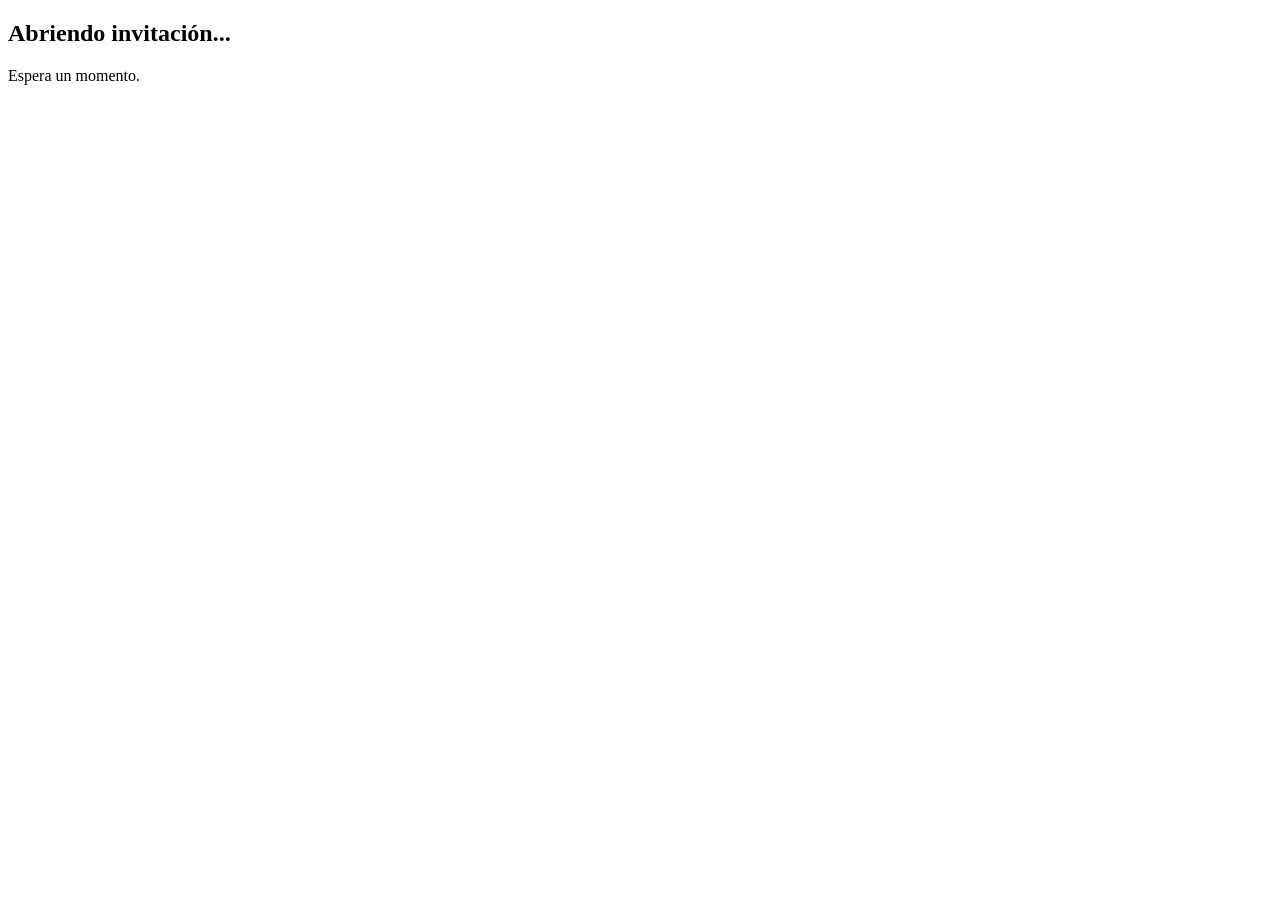
<file: index.html>
<!DOCTYPE html>
<html lang="es">

<head>

<meta property="og:type" content="website">

<meta property="og:title"
      content="Mis XV Años">

<meta property="og:description"
      content="Con mucha alegría queremos compartir contigo este día tan especial. Toca aquí para ver tu invitación.">

<meta property="og:url"
      content="https://anahi0920.github.io/xv/">

<meta property="og:image"
      content="https://anahi0920.github.io/xv/img/Sobre.png?v=2">

<meta property="og:image:secure_url"
      content="https://anahi0920.github.io/xv/img/Sobre.png?v=2">

<meta property="og:image:type"
      content="image/jpeg">

<meta property="og:image:width"
      content="1200">

<meta property="og:image:height"
      content="630">

</head>

<body>

<div class="contenedor">

<h2>Abriendo invitación...</h2>

<p>Espera un momento.</p>

<div class="loader"></div>

</div>

<script src="redirect.js"></script>

</body>

</html>
</file>
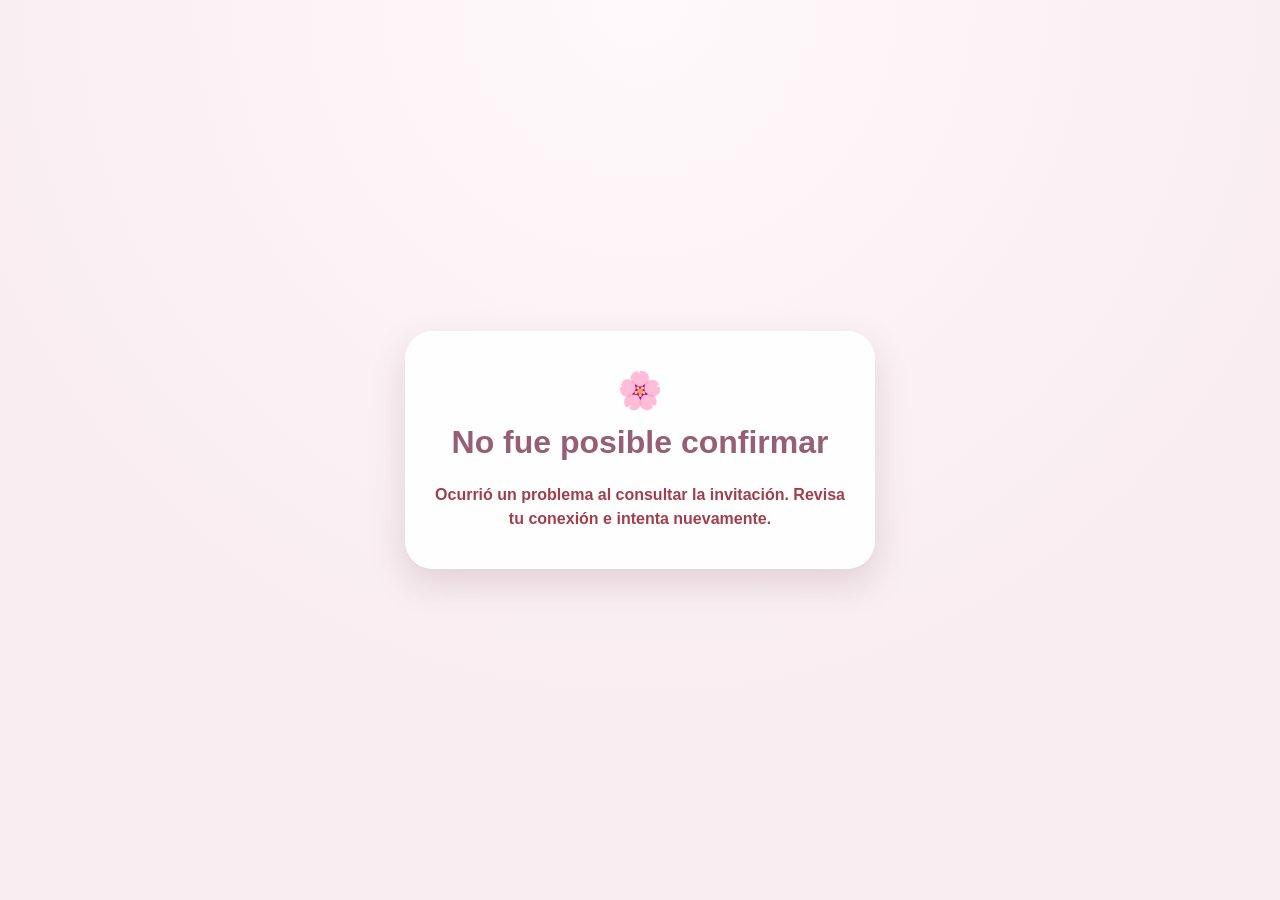
<file: confirmar.html>
<!DOCTYPE html>
<html lang="es">
<head>
    <meta charset="UTF-8">

    <meta
        name="viewport"
        content="width=device-width, initial-scale=1.0"
    >

    <title>Confirmar asistencia</title>

    <style>
        :root {
            --rosa-fondo: #f9edf1;
            --rosa-principal: #c8849c;
            --rosa-oscuro: #965f73;
            --texto: #5f4b52;
            --blanco: #ffffff;
            --error: #a33f4b;
            --sombra: 0 14px 35px rgba(109, 65, 82, 0.18);
        }

        * {
            box-sizing: border-box;
        }

        body {
            margin: 0;
            min-height: 100vh;
            padding: 24px;
            display: flex;
            align-items: center;
            justify-content: center;
            background:
                radial-gradient(
                    circle at top,
                    #fff9fb 0%,
                    var(--rosa-fondo) 65%
                );
            color: var(--texto);
            font-family: Arial, Helvetica, sans-serif;
        }

        .tarjeta {
            width: min(100%, 470px);
            padding: 38px 26px;
            border-radius: 28px;
            background: rgba(255, 255, 255, 0.94);
            text-align: center;
            box-shadow: var(--sombra);
        }

        .decoracion {
            margin-bottom: 12px;
            font-size: 2.3rem;
        }

        h1 {
            margin: 0 0 14px;
            color: var(--rosa-oscuro);
            font-size: 2rem;
        }

        .nombre {
            margin: 0 0 10px;
            color: var(--rosa-principal);
            font-size: 1.35rem;
            font-weight: bold;
        }

        .texto {
            margin: 8px auto;
            line-height: 1.6;
        }

        .limite {
            margin: 22px 0;
            padding: 18px;
            border-radius: 18px;
            background: var(--rosa-fondo);
        }

        .limite strong {
            display: block;
            margin: 6px 0;
            color: var(--rosa-oscuro);
            font-size: 2.6rem;
        }

        .opciones {
            display: flex;
            flex-wrap: wrap;
            justify-content: center;
            gap: 12px;
            margin: 28px 0;
        }

        .opcion {
            position: relative;
        }

        .opcion input {
            position: absolute;
            opacity: 0;
            pointer-events: none;
        }

        .opcion label {
            width: 58px;
            height: 58px;
            display: flex;
            align-items: center;
            justify-content: center;
            border: 1px solid var(--rosa-principal);
            border-radius: 50%;
            background: var(--blanco);
            color: var(--rosa-oscuro);
            font-size: 1.1rem;
            font-weight: bold;
            cursor: pointer;
            transition: 0.2s ease;
        }

        .opcion input:checked + label {
            background: var(--rosa-principal);
            color: var(--blanco);
            transform: scale(1.08);
        }

        .campo-telefono {
            width: 100%;
            min-height: 52px;
            margin: 22px 0 14px;
            padding: 0 18px;
            border: 1px solid var(--rosa-principal);
            border-radius: 999px;
            outline: none;
            background: var(--blanco);
            color: var(--texto);
            font-size: 1rem;
            text-align: center;
        }

        .campo-telefono:focus {
            border-width: 2px;
            box-shadow: 0 0 0 4px rgba(200, 132, 156, 0.15);
        }

        button {
            width: 100%;
            min-height: 52px;
            border: none;
            border-radius: 999px;
            background: var(--rosa-principal);
            color: var(--blanco);
            font-size: 1rem;
            font-weight: bold;
            cursor: pointer;
            box-shadow: var(--sombra);
        }

        button:disabled {
            opacity: 0.5;
            cursor: not-allowed;
        }

        .mensaje {
            min-height: 28px;
            margin: 22px 0 0;
            line-height: 1.5;
            font-weight: bold;
        }

        .mensaje.error {
            color: var(--error);
        }

        .oculto {
            display: none;
        }

        .cargador {
            width: 46px;
            height: 46px;
            margin: 20px auto;
            border: 5px solid rgba(200, 132, 156, 0.25);
            border-top-color: var(--rosa-principal);
            border-radius: 50%;
            animation: girar 0.9s linear infinite;
        }

        @keyframes girar {
            to {
                transform: rotate(360deg);
            }
        }
    </style>
</head>

<body>

    <main class="tarjeta">

        <div class="decoracion">🌸</div>

        <section id="cargando">
            <h1>Confirmando asistencia</h1>

            <p class="texto">
                Estamos consultando los datos de tu invitación.
            </p>

            <div class="cargador"></div>
        </section>

        <section id="contenido" class="oculto">
            <h1>Confirmación de asistencia</h1>

            <p id="nombreInvitado" class="nombre"></p>

            <p class="texto">
                Nos encantará contar con tu presencia.
            </p>

            <div id="bloqueLimite" class="limite">
                <span>Te hemos reservado</span>

                <strong id="numeroLugares">0</strong>

                <span id="textoLugares">lugares</span>
            </div>

            <p id="instruccionAsistentes" class="texto">
                Selecciona cuántas personas asistirán:
            </p>

            <div id="opciones" class="opciones"></div>

            <button
                id="botonConfirmar"
                type="button"
                disabled
            >
                Confirmar asistencia
            </button>

            <p id="mensaje" class="mensaje"></p>
        </section>

        <!-- Nueva sección para recuperar la invitación con el teléfono -->
        <section id="recuperarTelefono" class="oculto">
            <h1>Recuperar invitación</h1>

            <p class="texto">
                No pudimos recuperar automáticamente tu invitación.
                Escribe el número de teléfono al que recibiste el enlace.
            </p>

            <input
                id="telefonoRecuperacion"
                class="campo-telefono"
                type="tel"
                inputmode="numeric"
                autocomplete="tel"
                maxlength="14"
                placeholder="Número de teléfono de 10 dígitos"
            >

            <button
                id="btnBuscarTelefono"
                type="button"
            >
                Buscar invitación
            </button>

            <p id="mensajeRecuperacion" class="mensaje"></p>
        </section>

        <section id="error" class="oculto">
            <h1>No fue posible confirmar</h1>

            <p id="mensajeError" class="mensaje error"></p>
        </section>

    </main>

    <script>
        "use strict";

        const URL_APPS_SCRIPT =
            "https://script.google.com/macros/s/AKfycbwXdjWYMlq8m23Ws7pWCcfp6FkvjmaoHZzijCPyj5qIgo-QLQ72TzaRCywWCVMQCww7uA/exec";

        const URL_INVITACION_CANVA =
            "https://cumplexvcamila.my.canva.site/";

        const cargando =
            document.getElementById("cargando");

        const contenido =
            document.getElementById("contenido");

        const recuperarTelefono =
            document.getElementById("recuperarTelefono");

        const seccionError =
            document.getElementById("error");

        const nombreInvitado =
            document.getElementById("nombreInvitado");

        const numeroLugares =
            document.getElementById("numeroLugares");

        const textoLugares =
            document.getElementById("textoLugares");

        const bloqueLimite =
            document.getElementById("bloqueLimite");

        const instruccionAsistentes =
            document.getElementById("instruccionAsistentes");

        const opciones =
            document.getElementById("opciones");

        const botonConfirmar =
            document.getElementById("botonConfirmar");

        const mensaje =
            document.getElementById("mensaje");

        const telefonoRecuperacion =
            document.getElementById("telefonoRecuperacion");

        const btnBuscarTelefono =
            document.getElementById("btnBuscarTelefono");

        const mensajeRecuperacion =
            document.getElementById("mensajeRecuperacion");

        const mensajeError =
            document.getElementById("mensajeError");

        let idInvitado = "";
        let limite = 0;
        let asistentesSeleccionados = 0;

        document.addEventListener(
            "DOMContentLoaded",
            iniciar
        );

        botonConfirmar.addEventListener(
            "click",
            confirmarAsistencia
        );

        btnBuscarTelefono.addEventListener(
            "click",
            buscarInvitacionPorTelefono
        );

        telefonoRecuperacion.addEventListener(
            "keydown",
            function (evento) {
                if (evento.key === "Enter") {
                    evento.preventDefault();
                    buscarInvitacionPorTelefono();
                }
            }
        );

        async function iniciar() {
            try {
                validarUrlApi();

                /*
                 * Busca el ID primero en la URL y después en:
                 * localStorage, sessionStorage y cookie.
                 */
                idInvitado = obtenerIdentificador();

                /*
                 * Si Safari o WhatsApp perdió el ID,
                 * se muestra el formulario de teléfono.
                 */
                if (!idInvitado) {
                    mostrarRecuperacionPorTelefono();
                    return;
                }

                await cargarInvitadoPorId(idInvitado);

            } catch (error) {
                console.error(error);

                mostrarError(
                    "Ocurrió un problema al consultar la invitación. Revisa tu conexión e intenta nuevamente."
                );
            }
        }

        async function cargarInvitadoPorId(id) {
            mostrarCargando();

            const datos =
                await consultarInvitado(id);

            if (datos.estado !== "ok") {
                mostrarRecuperacionPorTelefono(
                    "No pudimos localizar la invitación automáticamente. Escribe el teléfono al que recibiste el enlace."
                );

                return;
            }

            idInvitado = id;

            guardarIdentificador(idInvitado);

            if (
                String(datos.confirmado || "")
                    .trim()
                    .toUpperCase() === "SI"
            ) {
                mostrarYaConfirmado(datos.nombre);
                return;
            }

            cargarDatos(datos);
        }

        async function consultarInvitado(id) {
            const url =
                `${URL_APPS_SCRIPT}?id=${encodeURIComponent(id)}&_=${Date.now()}`;

            const respuesta = await fetch(
                url,
                {
                    method: "GET",
                    cache: "no-store"
                }
            );

            if (!respuesta.ok) {
                throw new Error(
                    `Error HTTP: ${respuesta.status}`
                );
            }

            return await respuesta.json();
        }

        /*
         * Obtiene el ID mediante cuatro métodos:
         * URL, localStorage, sessionStorage y cookie.
         */
        function obtenerIdentificador() {
            const parametros =
                new URLSearchParams(
                    window.location.search
                );

            const idUrl =
                String(
                    parametros.get("id") || ""
                ).trim();

            if (idUrl) {
                guardarIdentificador(idUrl);
                return idUrl;
            }

            try {
                const idLocal =
                    String(
                        localStorage.getItem(
                            "INVITADO"
                        ) || ""
                    ).trim();

                if (idLocal) {
                    return idLocal;
                }

            } catch (error) {
                console.warn(
                    "No se pudo leer localStorage:",
                    error
                );
            }

            try {
                const idSesion =
                    String(
                        sessionStorage.getItem(
                            "INVITADO"
                        ) || ""
                    ).trim();

                if (idSesion) {
                    return idSesion;
                }

            } catch (error) {
                console.warn(
                    "No se pudo leer sessionStorage:",
                    error
                );
            }

            try {
                const coincidencia =
                    document.cookie.match(
                        /(?:^|;\s*)INVITADO=([^;]+)/
                    );

                if (coincidencia) {
                    return decodeURIComponent(
                        coincidencia[1]
                    ).trim();
                }

            } catch (error) {
                console.warn(
                    "No se pudo leer la cookie:",
                    error
                );
            }

            return "";
        }

        /*
         * Guarda el identificador en tres lugares
         * para mejorar la compatibilidad con iPhone.
         */
        function guardarIdentificador(id) {
            const identificador =
                String(id || "").trim();

            if (!identificador) {
                return;
            }

            try {
                localStorage.setItem(
                    "INVITADO",
                    identificador
                );

            } catch (error) {
                console.warn(
                    "No se pudo usar localStorage:",
                    error
                );
            }

            try {
                sessionStorage.setItem(
                    "INVITADO",
                    identificador
                );

            } catch (error) {
                console.warn(
                    "No se pudo usar sessionStorage:",
                    error
                );
            }

            try {
                document.cookie =
                    "INVITADO=" +
                    encodeURIComponent(
                        identificador
                    ) +
                    "; path=/; max-age=2592000; SameSite=Lax; Secure";

            } catch (error) {
                console.warn(
                    "No se pudo guardar la cookie:",
                    error
                );
            }
        }

        /*
         * Busca la invitación usando el teléfono.
         */
        async function buscarInvitacionPorTelefono() {
            const telefono =
                normalizarTelefono(
                    telefonoRecuperacion.value
                );

            limpiarMensajeRecuperacion();

            if (telefono.length !== 10) {
                mostrarMensajeRecuperacion(
                    "Escribe un número de teléfono de 10 dígitos.",
                    true
                );

                return;
            }

            btnBuscarTelefono.disabled = true;

            btnBuscarTelefono.textContent =
                "Buscando invitación...";

            mostrarMensajeRecuperacion(
                "Estamos buscando tu invitación.",
                false
            );

            try {
                const url =
                    `${URL_APPS_SCRIPT}?telefono=${encodeURIComponent(telefono)}&_=${Date.now()}`;

                const respuesta = await fetch(
                    url,
                    {
                        method: "GET",
                        cache: "no-store"
                    }
                );

                if (!respuesta.ok) {
                    throw new Error(
                        `Error HTTP: ${respuesta.status}`
                    );
                }

                const resultado =
                    await respuesta.json();

                /*
                 * Funciona si Apps Script responde:
                 *
                 * {
                 *   estado: "ok",
                 *   invitado: {
                 *     id: "A001"
                 *   }
                 * }
                 */
                const datosInvitado =
                    resultado.invitado ||
                    resultado;

                if (
                    resultado.estado === "ok" &&
                    datosInvitado &&
                    datosInvitado.id
                ) {
                    idInvitado =
                        String(
                            datosInvitado.id
                        ).trim();

                    guardarIdentificador(
                        idInvitado
                    );

                    mostrarMensajeRecuperacion(
                        "Invitación encontrada. Cargando...",
                        false
                    );

                    await cargarInvitadoPorId(
                        idInvitado
                    );

                    return;
                }

                mostrarMensajeRecuperacion(
                    resultado.mensaje ||
                    "No encontramos una invitación asociada con ese teléfono.",
                    true
                );

            } catch (error) {
                console.error(error);

                mostrarMensajeRecuperacion(
                    "No fue posible buscar la invitación. Revisa tu conexión e inténtalo nuevamente.",
                    true
                );

            } finally {
                btnBuscarTelefono.disabled =
                    false;

                btnBuscarTelefono.textContent =
                    "Buscar invitación";
            }
        }

        /*
         * Elimina 52, espacios, guiones y paréntesis.
         * Conserva los últimos 10 dígitos.
         */
        function normalizarTelefono(valor) {
            let telefono =
                String(valor || "")
                    .replace(/\D/g, "");

            if (telefono.length > 10) {
                telefono =
                    telefono.slice(-10);
            }

            return telefono;
        }

        function cargarDatos(datos) {
            limite =
                Number(datos.limite);

            asistentesSeleccionados = 0;

            if (
                !Number.isInteger(limite) ||
                limite < 1
            ) {
                mostrarError(
                    "El límite de personas de esta invitación no es válido."
                );

                return;
            }

            nombreInvitado.textContent =
                datos.nombre || "Invitado";

            numeroLugares.textContent =
                limite;

            textoLugares.textContent =
                limite === 1
                    ? "lugar"
                    : "lugares";

            bloqueLimite.classList.remove(
                "oculto"
            );

            instruccionAsistentes.classList.remove(
                "oculto"
            );

            botonConfirmar.classList.remove(
                "oculto"
            );

            botonConfirmar.disabled = true;

            botonConfirmar.textContent =
                "Confirmar asistencia";

            mensaje.textContent = "";

            mensaje.classList.remove(
                "error"
            );

            crearOpciones(limite);

            ocultarTodasLasSecciones();

            contenido.classList.remove(
                "oculto"
            );
        }

        function crearOpciones(cantidad) {
            opciones.innerHTML = "";

            for (
                let numero = 1;
                numero <= cantidad;
                numero++
            ) {
                const contenedor =
                    document.createElement(
                        "div"
                    );

                contenedor.className =
                    "opcion";

                const input =
                    document.createElement(
                        "input"
                    );

                input.type = "radio";
                input.name = "asistentes";

                input.id =
                    `asistentes-${numero}`;

                input.value = numero;

                const label =
                    document.createElement(
                        "label"
                    );

                label.htmlFor =
                    input.id;

                label.textContent =
                    numero;

                input.addEventListener(
                    "change",
                    function () {
                        asistentesSeleccionados =
                            numero;

                        botonConfirmar.disabled =
                            false;

                        mensaje.textContent = "";

                        mensaje.classList.remove(
                            "error"
                        );
                    }
                );

                contenedor.append(
                    input,
                    label
                );

                opciones.appendChild(
                    contenedor
                );
            }
        }

        async function confirmarAsistencia() {
            if (
                asistentesSeleccionados < 1 ||
                asistentesSeleccionados > limite
            ) {
                mensaje.textContent =
                    "Selecciona una cantidad válida.";

                mensaje.classList.add(
                    "error"
                );

                return;
            }

            botonConfirmar.disabled = true;

            botonConfirmar.textContent =
                "Confirmando...";

            mensaje.textContent = "";

            mensaje.classList.remove(
                "error"
            );

            try {
                const respuesta = await fetch(
                    URL_APPS_SCRIPT,
                    {
                        method: "POST",

                        headers: {
                            "Content-Type":
                                "text/plain;charset=utf-8"
                        },

                        body: JSON.stringify({
                            id: idInvitado,

                            asistentes:
                                asistentesSeleccionados
                        })
                    }
                );

                if (!respuesta.ok) {
                    throw new Error(
                        `Error HTTP: ${respuesta.status}`
                    );
                }

                const resultado =
                    await respuesta.json();

                procesarResultado(
                    resultado
                );

            } catch (error) {
                console.error(error);

                mensaje.textContent =
                    "No fue posible guardar la confirmación. Intenta nuevamente.";

                mensaje.classList.add(
                    "error"
                );

                botonConfirmar.disabled =
                    false;

                botonConfirmar.textContent =
                    "Confirmar asistencia";
            }
        }

        function procesarResultado(resultado) {
            switch (resultado.estado) {

                case "ok":
                    opciones.innerHTML = "";

                    bloqueLimite.classList.add(
                        "oculto"
                    );

                    instruccionAsistentes.classList.add(
                        "oculto"
                    );

                    botonConfirmar.classList.add(
                        "oculto"
                    );

                    mensaje.classList.remove(
                        "error"
                    );

                    mensaje.textContent =
                        `¡Gracias! Registramos la asistencia de ${asistentesSeleccionados} ${
                            asistentesSeleccionados === 1
                                ? "persona"
                                : "personas"
                        }. Regresando a la invitación...`;

                    setTimeout(
                        function () {
                            window.location.replace(
                                URL_INVITACION_CANVA
                            );
                        },
                        2500
                    );

                    break;

                case "ya_confirmado":
                    mostrarYaConfirmado();
                    break;

                case "limite_superado":
                    mensaje.textContent =
                        `Solo puedes confirmar hasta ${resultado.limite} personas.`;

                    mensaje.classList.add(
                        "error"
                    );

                    botonConfirmar.disabled =
                        false;

                    botonConfirmar.textContent =
                        "Confirmar asistencia";

                    break;

                case "no_encontrado":
                    mostrarRecuperacionPorTelefono(
                        "No pudimos localizar la invitación. Escribe el teléfono al que recibiste el enlace."
                    );

                    break;

                default:
                    throw new Error(
                        "Respuesta desconocida del servidor."
                    );
            }
        }

        function mostrarYaConfirmado(
            nombre = ""
        ) {
            ocultarTodasLasSecciones();

            contenido.classList.remove(
                "oculto"
            );

            nombreInvitado.textContent =
                nombre || "Invitado";

            bloqueLimite.classList.add(
                "oculto"
            );

            instruccionAsistentes.classList.add(
                "oculto"
            );

            opciones.innerHTML = "";

            botonConfirmar.classList.add(
                "oculto"
            );

            mensaje.classList.remove(
                "error"
            );

            mensaje.textContent =
                "Tu asistencia ya había sido confirmada. Regresando a la invitación...";

            setTimeout(
                function () {
                    window.location.replace(
                        URL_INVITACION_CANVA
                    );
                },
                2500
            );
        }

        function mostrarRecuperacionPorTelefono(
            texto = ""
        ) {
            ocultarTodasLasSecciones();

            recuperarTelefono.classList.remove(
                "oculto"
            );

            telefonoRecuperacion.value = "";

            limpiarMensajeRecuperacion();

            if (texto) {
                mostrarMensajeRecuperacion(
                    texto,
                    false
                );
            }

            setTimeout(
                function () {
                    telefonoRecuperacion.focus();
                },
                200
            );
        }

        function mostrarCargando() {
            ocultarTodasLasSecciones();

            cargando.classList.remove(
                "oculto"
            );
        }

        function mostrarError(texto) {
            ocultarTodasLasSecciones();

            mensajeError.textContent =
                texto;

            seccionError.classList.remove(
                "oculto"
            );
        }

        function ocultarTodasLasSecciones() {
            cargando.classList.add(
                "oculto"
            );

            contenido.classList.add(
                "oculto"
            );

            recuperarTelefono.classList.add(
                "oculto"
            );

            seccionError.classList.add(
                "oculto"
            );
        }

        function mostrarMensajeRecuperacion(
            texto,
            esError
        ) {
            mensajeRecuperacion.textContent =
                texto;

            mensajeRecuperacion.classList.toggle(
                "error",
                Boolean(esError)
            );
        }

        function limpiarMensajeRecuperacion() {
            mensajeRecuperacion.textContent =
                "";

            mensajeRecuperacion.classList.remove(
                "error"
            );
        }

        function validarUrlApi() {
            if (
                !URL_APPS_SCRIPT ||
                URL_APPS_SCRIPT.includes(
                    "https://script.google.com/macros/s/AKfycbwXdjWYMlq8m23Ws7pWCcfp6FkvjmaoHZzijCPyj5qIgo-QLQ72TzaRCywWCVMQCww7uA/exec"
                )
            ) {
                throw new Error(
                    "Falta configurar la URL del Apps Script."
                );
            }
        }
    </script>

</body>
</html>
</file>
